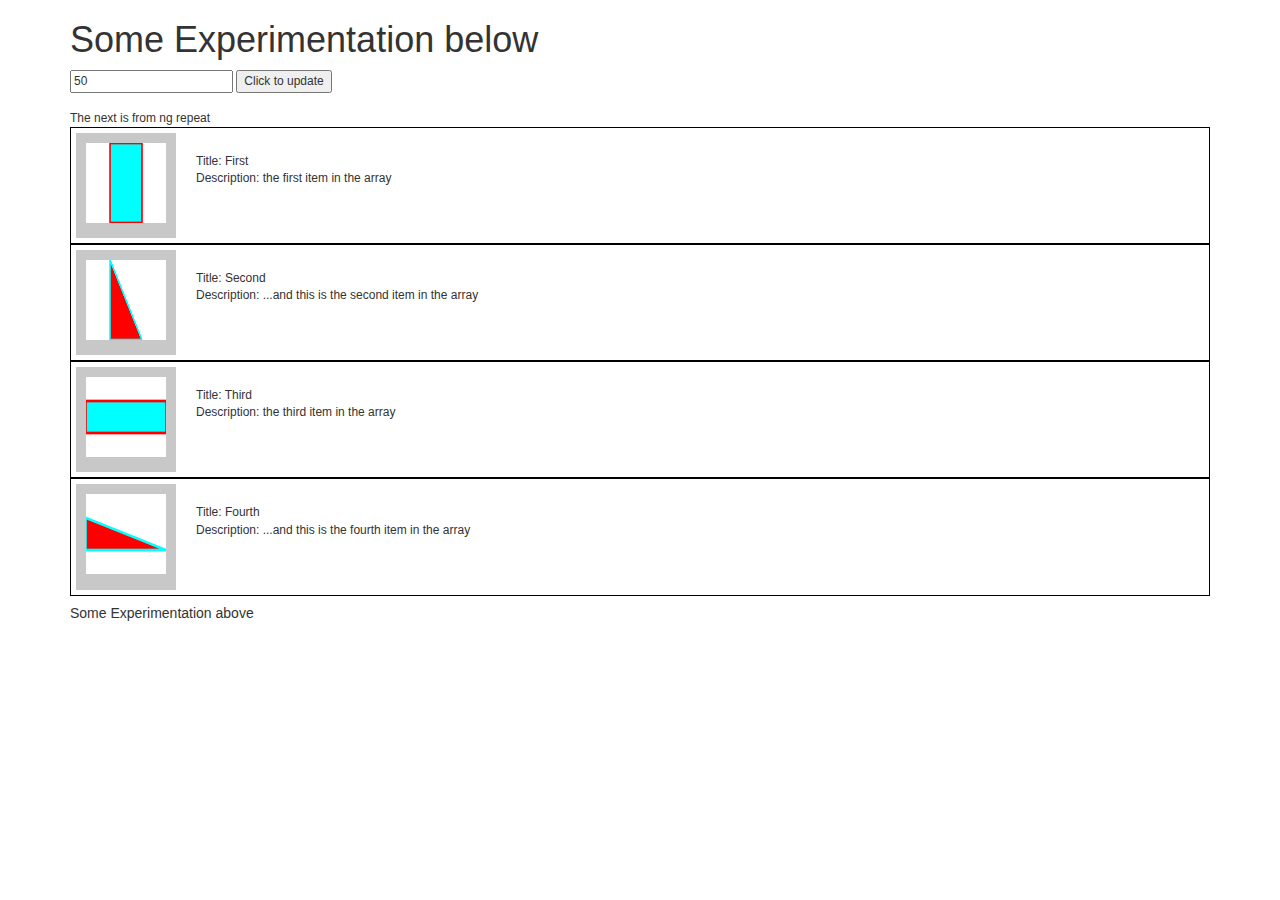
<file: index.html>
<!DOCTYPE html>
<html>
  <head>
    <meta charset="utf-8">

    <!-- Libraries -->
    <script src="lib/jquery.min.js"></script>
    <script src="lib/bootstrap.min.js"></script>
    <script src="lib/angular.min.js"></script>
    <script src="lib/angular-ui-router.min.js"></script>

    <!-- Modules -->
    <script src="src/menuapp/shapeDetailsApp.module.js"></script>

    <!-- module artifacts -->
    <script src="src/menuapp/shapeDetailsDirective.js"></script>

    <link rel="stylesheet" href="css/bootstrap.css">
    <link rel="stylesheet" href="css/styles.css">
    <title>Canvas work</title>
  </head>
  <body ng-app="shapeDetailsApp">
    <div class="container">
      <h1>Some Experimentation below</h1>
      <outer-div></outer-div>
      <h5>Some Experimentation above</5>
    </div>

  </body>
</html>
</file>
<file: css/styles.css>
body {
  font-size: 1.2em;
}

.error {
  color: red;
  font-weight: bold;
  display: none;
}

.loading-icon {
  position: absolute;
  left: 50%;
  top: 10px;
}

.active {
  font-weight: bold;
}
</file>
